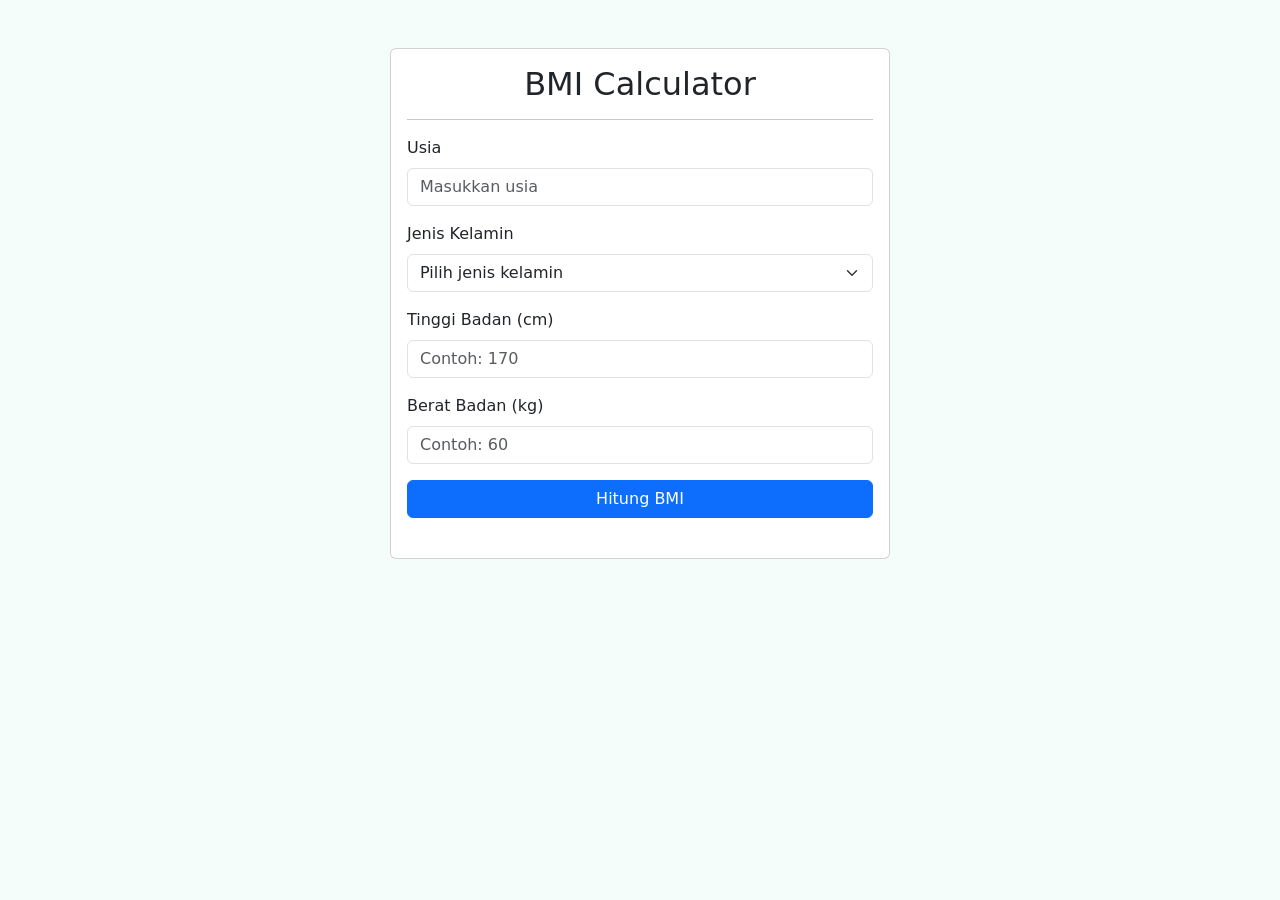
<file: bmi.html>
<!DOCTYPE html>
<html lang="id">
<head>
    <meta charset="UTF-8">
    <meta name="viewport" content="width=device-width, initial-scale=1.0">
    <title>BMI Calculator</title>

    <!-- Bootstrap -->
    <link
        href="https://cdn.jsdelivr.net/npm/bootstrap@5.3.3/dist/css/bootstrap.min.css"
        rel="stylesheet">
    <link rel="stylesheet" href="style.css">
</head>

<body>
    <div class="container mt-5">
        <div class="card mx-auto" style="max-width: 500px;">
            <div class="card-body">
                <h2 class="text-center">
                    BMI Calculator
                </h2>

                <hr>

                <!-- Input usia -->
                <label class="form-label">
                    Usia
                </label>

                <input
                    type="number"
                    id="usia"
                    class="form-control mb-3"
                    placeholder="Masukkan usia">

                <!-- Jenis kelamin -->
                <label class="form-label">
                    Jenis Kelamin
                </label>

                <select
                    id="jenisKelamin"
                    class="form-select mb-3">

                    <option value="">
                        Pilih jenis kelamin
                    </option>

                    <option value="Laki-laki">
                        Laki-laki
                    </option>

                    <option value="Perempuan">
                        Perempuan
                    </option>

                </select>

                <!-- Tinggi badan -->
                <label class="form-label">
                    Tinggi Badan (cm)
                </label>

                <input
                    type="number"
                    id="tinggi"
                    class="form-control mb-3"
                    placeholder="Contoh: 170">

                <!-- Berat badan -->
                <label class="form-label">
                    Berat Badan (kg)
                </label>

                <input
                    type="number"
                    id="berat"
                    class="form-control mb-3"
                    placeholder="Contoh: 60">

                <!-- Tombol -->
                <button
                    onclick="hitungBMI()"
                    class="btn btn-primary w-100">
                    Hitung BMI
                </button>

                <!-- Tempat hasil -->
                <div id="hasil" class="mt-4"></div>
            </div>
        </div>
    </div>

    <!-- JavaScript -->
    <script src="script.js"></script>
</body>
</html>
</file>
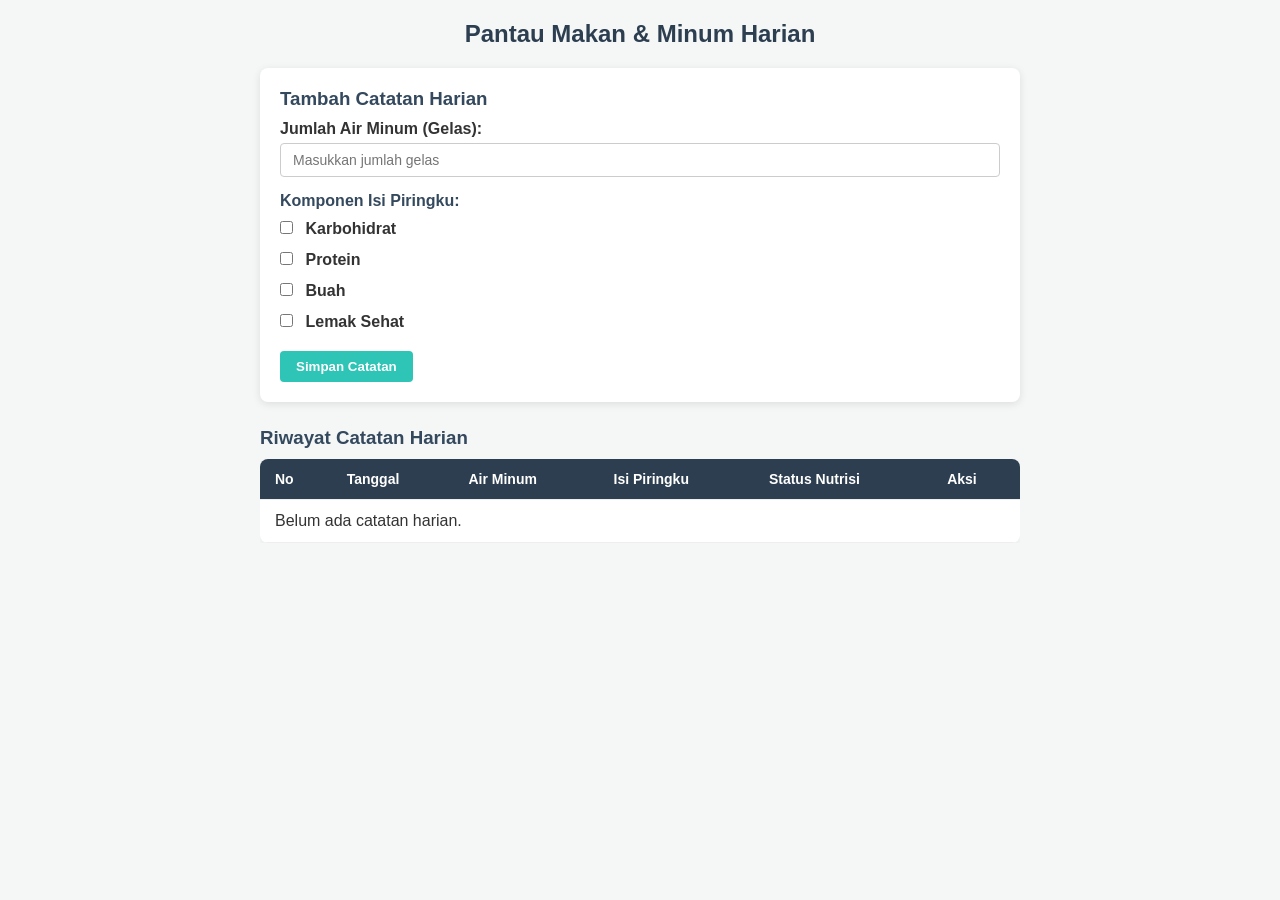
<file: nutrisi.html>
<!DOCTYPE html>
<html lang="id">
<head>
  <meta charset="UTF-8">
  <meta name="viewport" content="width=device-width,initial-scale=1.0">
  <title>Pantau Makan & Minum </title>
  <!-- Menghubungkan file CSS Eksternal -->
  <link rel="stylesheet" href="nutrisi.css">
</head>
<body>

  <h2>Pantau Makan & Minum Harian</h2>

         <!-- 1. CREAT -->
  <div class="form-container">
    <h3 id="formTitle">Tambah Catatan Harian</h3>
    <input type="hidden" id="editIndex" value="-1">

    <div class="input-group">
      <label for="jumlahGelas">Jumlah Air Minum (Gelas):</label>
      <input type="number" id="jumlahGelas" placeholder="Masukkan jumlah gelas" min="0">
    </div>

    <div class="input-group">
      <h4>Komponen Isi Piringku:</h4>
      <div class="checkbox-group">
        <div class="checkbox-item">
          <input type="checkbox" id="karbo"> <label for="karbo">Karbohidrat</label>
        </div>
        <div class="checkbox-item">
          <input type="checkbox" id="protein"> <label for="protein">Protein</label>
        </div>
        <div class="checkbox-item">
          <input type="checkbox" id="buah"> <label for="buah">Buah</label>
        </div>
        <div class="checkbox-item">
          <input type="checkbox" id="lemakSehat"> <label for="lemakSehat">Lemak Sehat</label>
        </div>
      </div>
    </div>

    <button id="btnSimpan" onclick="simpanCatatan()">Simpan Catatan</button>
    <button id="btnBatal" onclick="batalEdit()" hidden>Batal Edit</button>
  </div>

  <!-- DELETE -->
  <h3>Riwayat Catatan Harian</h3>
  <div class="table-container">
    <table>
      <thead>
        <tr>
          <th>No</th>
          <th>Tanggal</th>
          <th>Air Minum</th>
          <th>Isi Piringku</th>
          <th>Status Nutrisi</th>
          <th>Aksi</th>
        </tr>
      </thead>
      <tbody id="tabelRiwayat">
        
      </tbody>
    </table>
  </div>

  
  <script src="nutrisi.js"></script>
</body>
</html>
</file>
<file: style.css>
body {
  background-color: #f4fdfa; /* Warna latar sedikit menyesuaikan nuansa Minty */
}

/* Menghilangkan efek link bawaan browser */
a.text-decoration-none {
  color: inherit;
}

/* Animasi untuk kartu menu */
.app-card {
  cursor: pointer;
  border-radius: 16px;
  border: none;
  transition:
    transform 0.3s ease,
    box-shadow 0.3s ease;
  background-color: #ffffff;
  height: 100%;
}

.app-card:hover {
  transform: translateY(-8px);
  box-shadow: 0 15px 25px rgba(0, 0, 0, 0.1) !important;
}

/* Animasi untuk ikon di dalam kartu */
.app-card i {
  transition: transform 0.3s ease;
}

.app-card:hover i {
  transform: scale(1.15);
}
</file>
<file: nutrisi.css>
/* Reset Dasar & Font */
* {
  box-sizing: border-box;
  margin: 0;
  padding: 0;
  font-family: 'Segoe UI', Tahoma, Geneva, Verdana, sans-serif;
}

body {
  background-color: #f4f7f6;
  color: #333;
  padding: 20px;
  max-width: 800px;
  margin: 0 auto;
}

h2 {
  text-align: center;
  margin-bottom: 20px;
  color: #2c3e50;
}

h3, h4 {
  color: #34495e;
  margin-bottom: 10px;
}

/* Wadah Form Input (Card Style) */
.form-container {
  background-color: #ffffff;
  padding: 20px;
  border-radius: 8px;
  box-shadow: 0 2px 8px rgba(0, 0, 0, 0.1);
  margin-bottom: 25px;
}

.input-group {
  margin-bottom: 15px;
}

label {
  font-weight: 600;
  display: inline-block;
  margin-bottom: 5px;
}

input[type="number"] {
  width: 100%;
  padding: 8px 12px;
  border: 1px solid #ccc;
  border-radius: 4px;
  font-size: 14px;
}

.checkbox-group {
  margin-top: 5px;
}

.checkbox-item {
  margin-bottom: 8px;
}

.checkbox-item input {
  margin-right: 8px;
  cursor: pointer;
}

/* Desain Tombol */
button {
  padding: 8px 16px;
  border: none;
  border-radius: 4px;
  font-weight: bold;
  cursor: pointer;
  transition: background-color 0.2s ease;
  margin-right: 5px;
}

#btnSimpan {
  background-color: #2ec4b6;
  color: white;
}

#btnSimpan:hover {
  background-color: #209f93;
}

#btnBatal {
  background-color: #e74c3c;
  color: white;
}

#btnBatal:hover {
  background-color: #c0392b;
}

.btn-edit {
  background-color: #f1c40f;
  color: #333;
  padding: 5px 10px;
  font-size: 12px;
}

.btn-edit:hover {
  background-color: #d4ac0d;
}

.btn-hapus {
  background-color: #e74c3c;
  color: white;
  padding: 5px 10px;
  font-size: 12px;
}

.btn-hapus:hover {
  background-color: #c0392b;
}

/* Desain Tabel Riwayat */
.table-container {
  overflow-x: auto;
}

table {
  width: 100%;
  border-collapse: collapse;
  background-color: #ffffff;
  border-radius: 8px;
  overflow: hidden;
  box-shadow: 0 2px 8px rgba(0, 0, 0, 0.05);
}

th, td {
  padding: 12px 15px;
  text-align: left;
  border-bottom: 1px solid #eee;
}

th {
  background-color: #2c3e50;
  color: white;
  font-size: 14px;
}

tr:hover {
  background-color: #f9f9f9;
}
</file>
